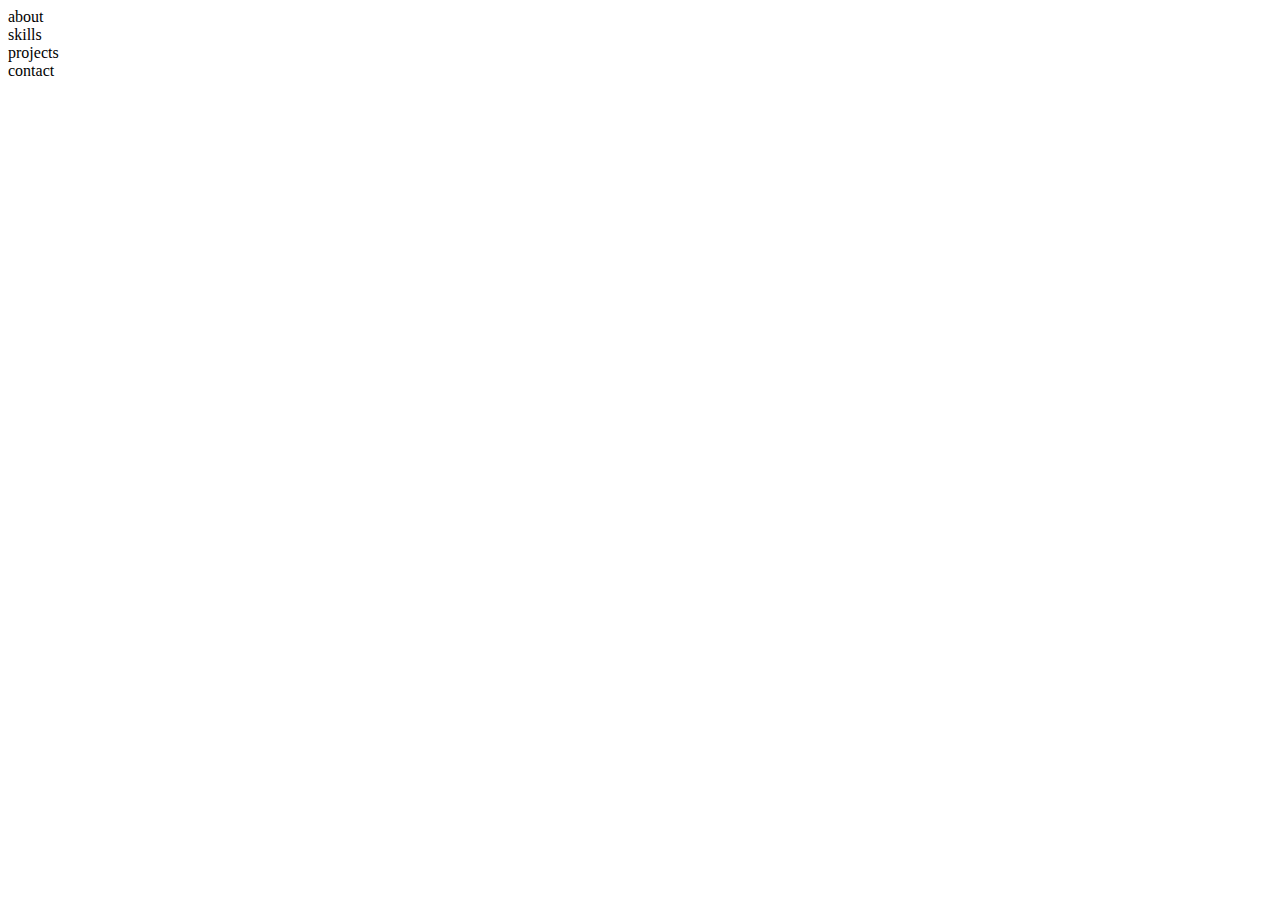
<file: masai-ops-778-663-itRwel-11bae595af8f9890ae671130466a655bc1b52ec1/index.html>
<!DOCTYPE html>
<html lang="en">
<head>
    <meta charset="UTF-8">
    <meta http-equiv="X-UA-Compatible" content="IE=edge">
    <meta name="viewport" content="width=device-width, initial-scale=1.0">
    <title>Document</title>
</head>
<body>
 <!-- navbar -->
 <div id="nav-menu">
     
    <div>about</div>
    <div>skills</div>
    <div>projects</div>
    <div>contact</div>
 </div>
</body>
</html>
</file>
